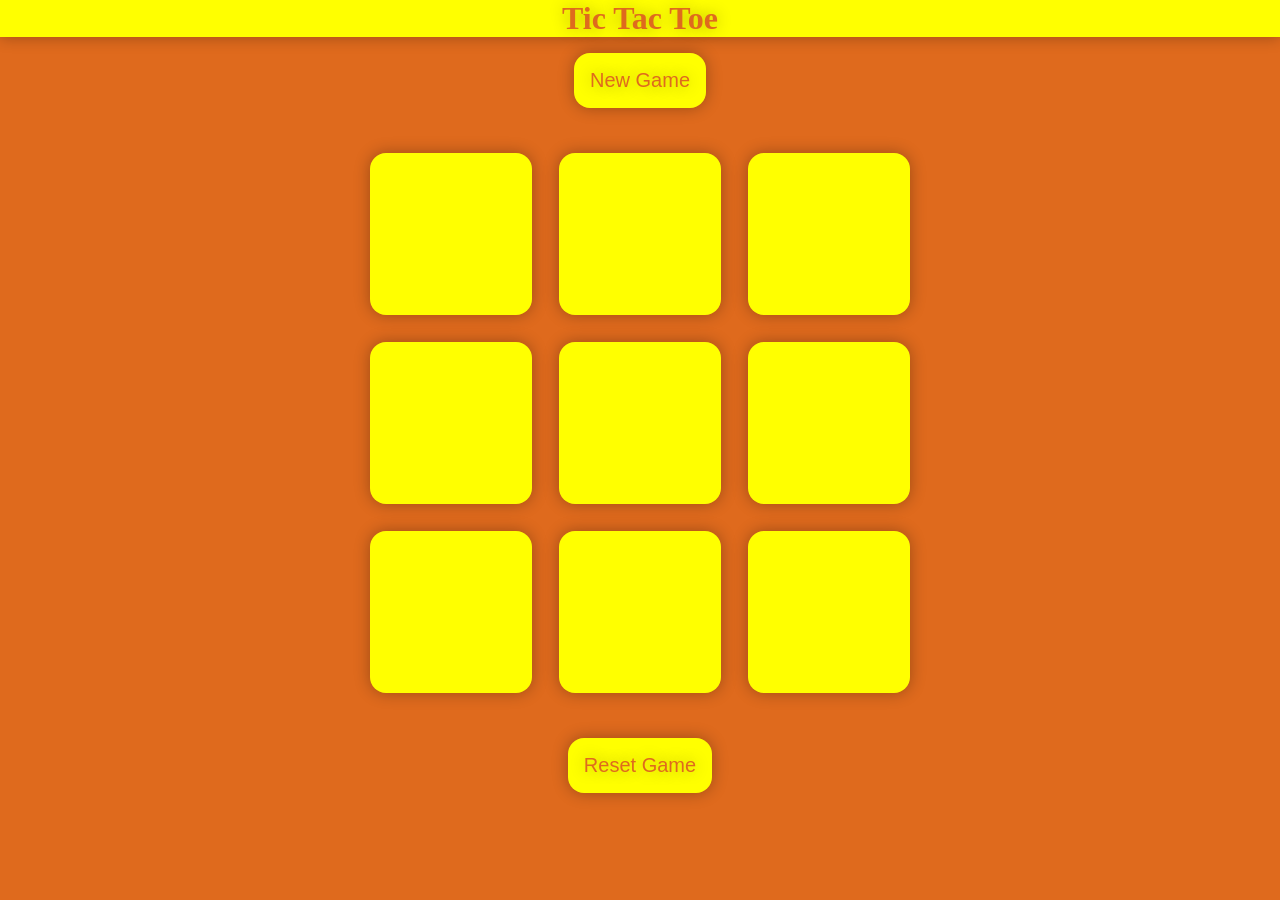
<file: Tic Tac Toe Game/index.html>
<!DOCTYPE html>
<html lang="en">
<head>
  <meta charset="UTF-8">
  <meta name="viewport" content="width=device-width, initial-scale=1.0">
  <title>Tic Tac Toe</title>
  <link rel="stylesheet" href="style.css">
</head>
<body>
  <main>
    <h1>Tic Tac Toe</h1>
    <div class="msg-container hide">
      <p id="msg"><b>!!!WINNER!!!</b></p>
    </div>
    <button id="newGame">New Game</button>
    <div class="container">
      <div class="game">
        <button class="box"></button>
        <button class="box"></button>
        <button class="box"></button>
        <button class="box"></button>
        <button class="box"></button>
        <button class="box"></button>
        <button class="box"></button>
        <button class="box"></button>
        <button class="box"></button>
      </div>
    </div>
    <button id="reset">Reset Game</button>
  </main>
  <script src="script.js"></script>
</body>
</html>
</file>
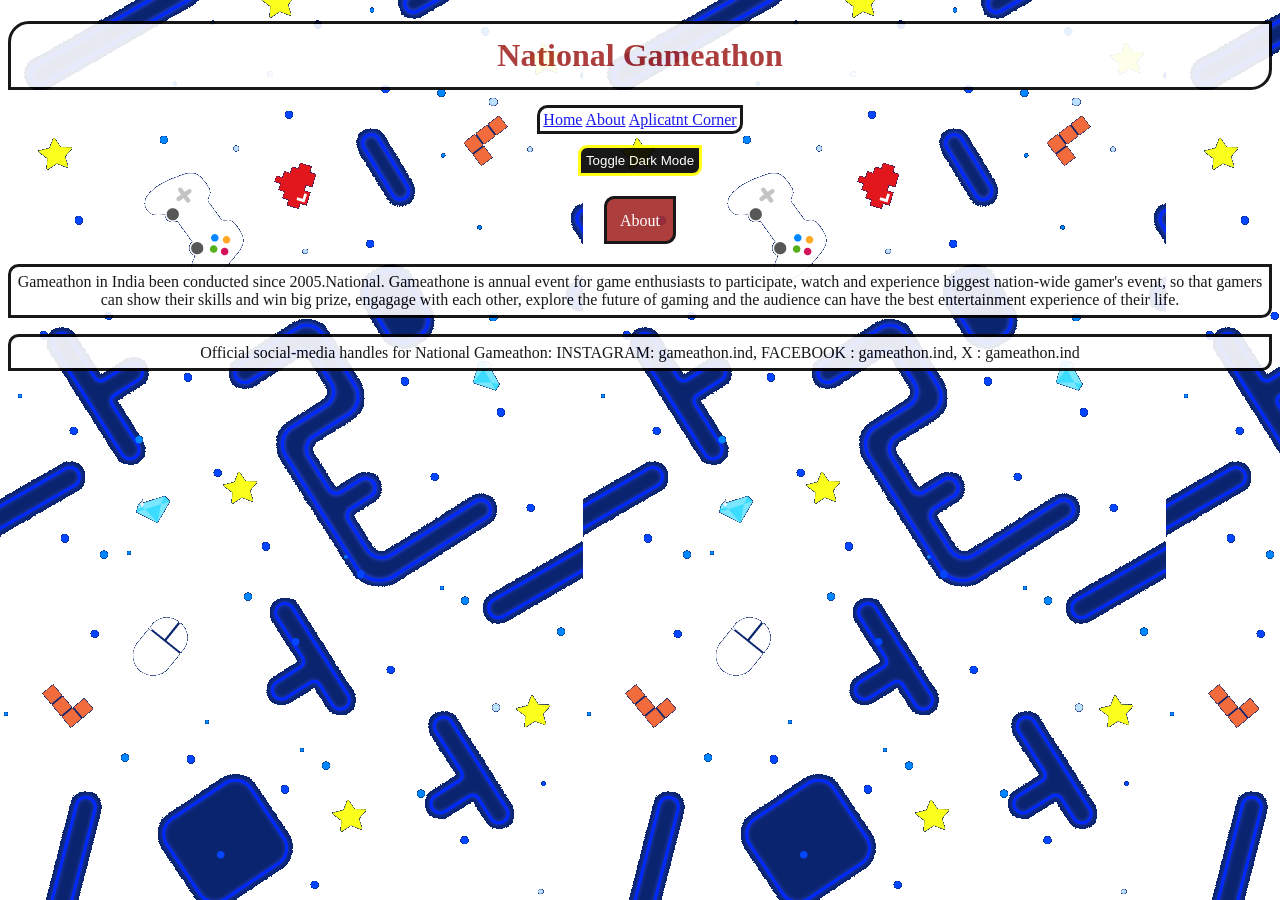
<file: HTML CSS JS Test Website/about.html>
<!DOCTYPE html>
<html lang="en">
<head>
  <meta charset="UTF-8">
  <meta name="viewport" content="width=device-width, initial-scale=1.0">
  <title>Document</title>
  <link rel="stylesheet" href="style.css">
</head>
<body>

  <h1>National Gameathon</h1>

  <span id="option"> 
    <a href="index.html">Home</a>
    <a href="about.html">About</a>
    <a href="applicant.html">Aplicatnt Corner</a>
  </span>

  <div>
    <button id="mode">Toggle Dark Mode</button>
  </div>

  <br>
  <br>

  <span>About</span>

  <br>
  <br>

  <p>Gameathon in India been conducted since 2005.National. Gameathone is annual event for game enthusiasts to participate, watch and experience biggest nation-wide gamer's event, so that gamers can show their skills and win big prize, engagage with each other, explore the future of gaming and the audience can have the best entertainment experience of their life.
  </p>

  <p>Official social-media handles for National Gameathon:
    INSTAGRAM: gameathon.ind,
    FACEBOOK : gameathon.ind,
    X        : gameathon.ind
  </p>



  <script src="script.js"></script>

</body>
</html>
</file>
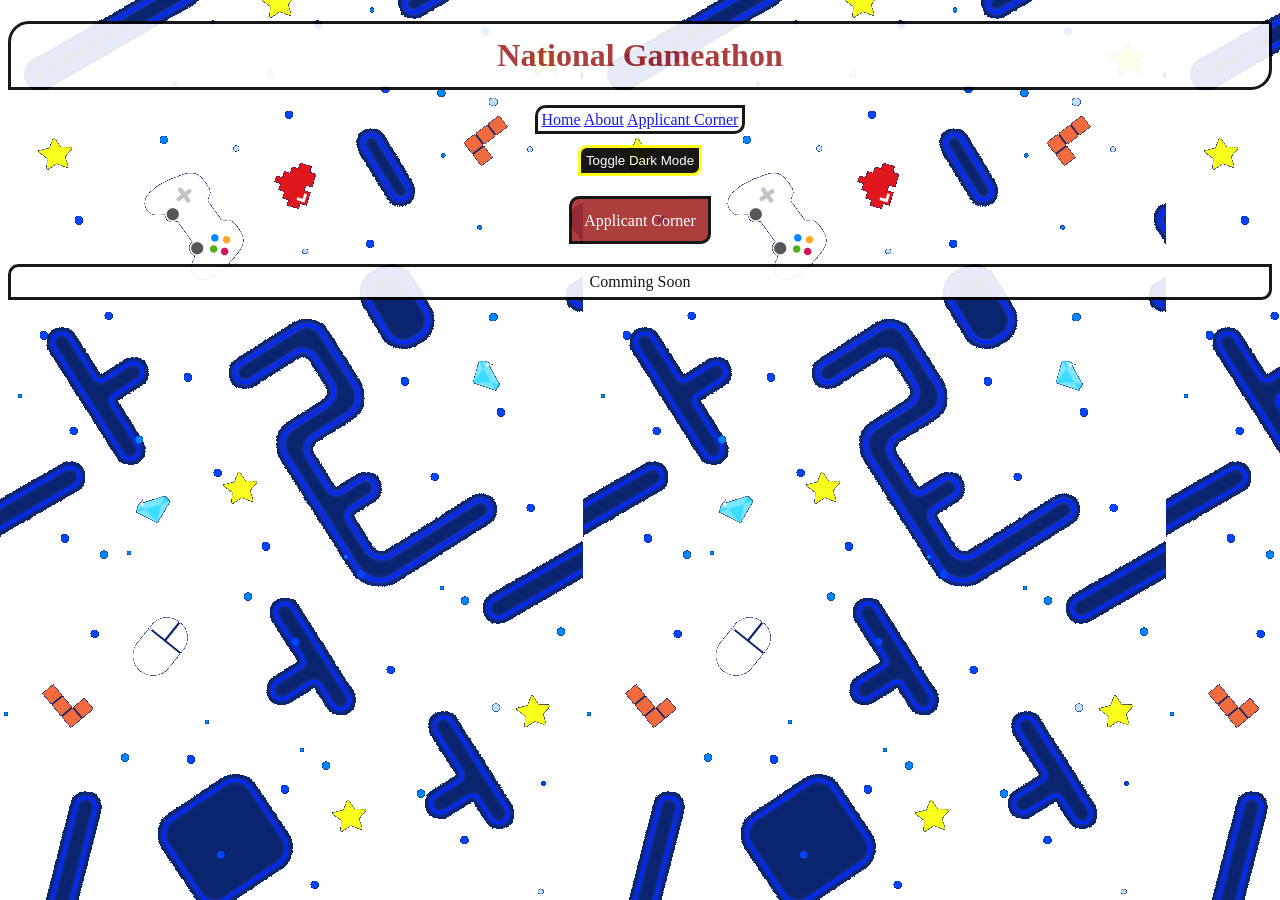
<file: HTML CSS JS Test Website/applicant.html>
<!DOCTYPE html>
<html lang="en">
<head>
  <meta charset="UTF-8">
  <meta name="viewport" content="width=device-width, initial-scale=1.0">
  <title>Document</title>
  <link rel="stylesheet" href="style.css">
</head>
<body>
  
  <h1>National Gameathon</h1>

  <span id="option"> 
    <a href="index.html">Home</a>
    <a href="about.html">About</a>
    <a href="applicant.html">Applicant Corner</a>
  </span>

   <div>
    <button id="mode">Toggle Dark Mode</button>
  </div>

  <br>
  <br>

  <span>Applicant Corner</span>

  <br>
  <br>

  <P>Comming Soon</P>

  <script src="script.js"></script>

</body>
</file>
<file: Tic Tac Toe Game/style.css>
* {
  margin: 0;
  padding: 0;
}

h1 {
  background-color: yellow;
  color:  rgb(223, 106, 29);
  box-shadow: 0 0 1rem rgba(0, 0, 0, 0.3);
  text-shadow: 0 0 1rem rgba(0, 0, 0, 0.3);;
}

body {
  background-color: rgb(223, 106, 29);
  text-align: center;
}

.container {
  height: 70vh;
  display: flex;
  flex-wrap: wrap;
  justify-content: center;
  align-items: center;
}

.game {
  height: 60vmin;
  width: 60vmin;
  display: flex;
  flex-wrap: wrap;
  justify-content: center;
  align-items: center;
  gap: 3vmin;
}

.box {
  height: 18vmin;
  width: 18vmin;
  border-radius: 1rem;
  border: none;
  background-color: yellow;
  box-shadow: 0 0 1rem rgba(0, 0, 0, 0.3);
  text-shadow: 0 0 1rem rgba(0, 0, 0, 0.3);
  font-size: 8vmin;
  color: rgb(223, 106, 29);
}

#reset {
  padding: 1rem;
  font-size: 1.25rem;
  background-color: yellow;
  color: rgb(223, 106, 29);
  border-radius: 1rem;
  border: none;
  box-shadow: 0 0 1rem rgba(0, 0, 0, 0.3);
  text-shadow: 0 0 1rem rgba(0, 0, 0, 0.3);
}

#newGame {
  margin-top: 1rem;
  padding: 1rem;
  font-size: 1.25rem;
  background-color: yellow;
  color: rgb(223, 106, 29);
  border-radius: 1rem;
  border: none;
  box-shadow: 0 0 1rem rgba(0, 0, 0, 0.3);
  text-shadow: 0 0 1rem rgba(0, 0, 0, 0.3);
}

#msg {
  color: yellow;
  margin-top: 1rem;
  font-size: 8vmin;
}

#draw {
  color: yellow;
  margin-top: 1rem;
  font-size: 8vmin;
}

.hide {
  display: none;
}
</file>
<file: HTML CSS JS Test Website/style.css>
body {
  text-align: center;
  background-image: url("img/gameathon-light.png");
  background-color: white;
  color: black;
}

.dark{
  background-image: url("img/gameathon.png");
  background-color: black;
  color: white;

  button {
    opacity: 90%;
    padding: 0.3rem;
    color: black;
    background-color: yellow;
    border: 3px solid black;
    border-top-right-radius: 0.1cap;
    border-bottom-left-radius: 0.1cap;
  }

  h1 {
    padding: 1%;
    opacity: 90%;
    border-top-left-radius: 1cap;
    border-bottom-right-radius: 1cap;
    background-color: brown;
    border: 3px solid white;
    color: white;
  }

  h3 {
    border-top:3px solid yellow;
    border-left:3px solid yellow;
    border-right:3px solid yellow;
    border-top-left-radius: 1cap;
    margin-bottom: 0%;
    background-color: brown;
    opacity: 90%;
    color: white;
  }

  ul {
    border-bottom:3px solid yellow;
    border-left:3px solid yellow;
    border-right:3px solid yellow;
    border-bottom-right-radius: 1cap;
    margin-top: 0%;
    background-color: blue;
    opacity: 90%;
    color: white;
  }

  span {
    border-top-left-radius: 1cap;
    border-bottom-right-radius: 1cap;
    opacity: 90%;
    padding: 1%;
    background-color: brown;
    border: 3px solid white;
    color: white;
  }

  p {
    border-top-left-radius: 1cap;
    border-bottom-right-radius: 1cap;
    padding: 0.5%;
    opacity: 90%;
    background-color: blue;
    border: 3px solid yellow;
    color: white;
  }

  table {
    margin-left: auto;
    margin-right: auto;
    margin-top: auto;
    margin-bottom: auto;
    opacity: 90%;
    align-items: center;
    text-align: center;
    border-top-left-radius: 1cap;
    border-bottom-right-radius: 1cap;
    background-color: blue;
    border: 3px solid yellow;
    color: white;
  }

  form {
    margin: auto;
    width: 20rem;
    padding: 1rem;
    opacity: 90%;
    background-color: blue;
    border: 3px solid yellow;
    border-top-left-radius: 1cap;
    border-bottom-right-radius: 1cap;
    color: white;
    margin-top: 1rem;
    margin-bottom: 1rem;
  }
}

.light{
  background-image: url("img/gameathon-light.png");
  background-color: white;
  color: black;

  button {
    border-top-left-radius: 1cap;
    border-bottom-right-radius: 1cap;
    opacity: 90%;
    padding: 0.3rem;
    color: white;
    background-color: black;
    border: 3px solid yellow;
  }

  h1 {
    padding: 1%;
    opacity: 90%;
    background-color: white;
    color: brown;
    border: 3px solid black;
    border-top-left-radius: 1cap;
    border-bottom-right-radius: 1cap;
  }

  h3 {
    border-top:3px solid black;
    border-left:3px solid black;
    border-right:3px solid black;
    margin-bottom: 0%;
    background-color: brown;
    opacity: 90%;
    color: white;
    border-top-left-radius: 1cap;
  }

  ul {
    border-bottom:3px solid black;
    border-left:3px solid black;
    border-right:3px solid black;
    margin-top: 0%;
    background-color: white;
    opacity: 90%;
    color: black;
    border-bottom-right-radius: 1cap;
  }

  span {
    opacity: 90%;
    padding: 1%;
    border-top-left-radius: 1cap;
    border-bottom-right-radius: 1cap;
    background-color: brown;
    border: 3px solid black;
    color: white;
  }

  p {
    padding: 0.5%;
    border-top-left-radius: 1cap;
    border-bottom-right-radius: 1cap;
    opacity: 90%;
    background-color: white;
    border: 3px solid black;
    color: black;
  }

  table {
    margin-left: auto;
    margin-right: auto;
    margin-top: auto;
    margin-bottom: auto;
    opacity: 90%;
    align-items: center;
    text-align: center;
    border-top-left-radius: 1cap;
    border-bottom-right-radius: 1cap;
    background-color: white;
    border: 3px solid black;
    color: black;
  }

  form {
    margin: auto;
    width: 20rem;
    padding: 1rem;
    opacity: 90%;
    background-color: white;
    border: 3px solid black;
    border-top-left-radius: 1cap;
    border-bottom-right-radius: 1cap;
    color: black;
    margin-top: 1rem;
    margin-bottom: 1rem;
  }
}

button {
    opacity: 90%;
    padding: 0.3rem;
    color: white;
    background-color: black;
    border: 3px solid yellow;
    border-top-left-radius: 1cap;
    border-bottom-right-radius: 1cap;
  }

  h1 {
    padding: 1%;
    opacity: 90%;
    background-color: white;
    color: brown;
    border: 3px solid black;
    border-top-left-radius: 1cap;
    border-bottom-right-radius: 1cap;
  }

  h3 {
    border-top:3px solid black;
    border-left:3px solid black;
    border-right:3px solid black;
    margin-bottom: 0%;
    background-color: brown;
    opacity: 90%;
    color: white;
    border-top-left-radius: 1cap;
  }

  ul {
    border-bottom:3px solid black;
    border-left:3px solid black;
    border-right:3px solid black;
    margin-top: 0%;
    background-color: white;
    opacity: 90%;
    color: black;
    border-bottom-right-radius: 1cap;
  }

  span {
    opacity: 90%;
    padding: 1%;
    border-top-left-radius: 1cap;
    border-bottom-right-radius: 1cap;
    background-color: brown;
    border: 3px solid black;
    color: white;
  }

  p {
    padding: 0.5%;
    border-top-left-radius: 1cap;
    border-bottom-right-radius: 1cap;
    opacity: 90%;
    background-color: white;
    border: 3px solid black;
    color: black;
  }

  table {
    margin-left: auto;
    margin-right: auto;
    margin-top: auto;
    margin-bottom: auto;
    opacity: 90%;
    align-items: center;
    text-align: center;
    border-top-left-radius: 1cap;
    border-bottom-right-radius: 1cap;
    background-color: white;
    border: 3px solid black;
    color: black;
  }

  form {
  margin: auto;
  width: 20rem;
  padding: 1rem;
  opacity: 90%;
  background-color: white;
  border: 3px solid black;
  border-top-left-radius: 1cap;
  border-bottom-right-radius: 1cap;
  color: black;
  margin-top: 1rem;
  margin-bottom: 1rem;
}

caption {
  border-top-left-radius: 1cap;
  border-bottom-right-radius: 1cap;
  border-color: 3px solid white;
  background-color: brown;
  color: white;
}

#option {
  padding: 0.2rem;
  border: 3px solid black;
  border-top-left-radius: 1cap;
  border-bottom-right-radius: 1cap;
  opacity: 90%;
  align-items: center;
  background-color: white;
}

div {
  margin-top: 1rem;
}

#submit {
  margin-top: 1cap;
}

#section {
  padding: 0.5rem;
  margin: auto;
  width: 15rem;
  background-color: null;
  margin-top: 1rem;
}

#vid {
  align-items: center;
}

.foot {
  margin: auto;
  width: 20rem;
  border-top: 3px solid black;
  border-left: 3px solid black;
  border-right: 3px solid black;
  border-top-left-radius: 1cap;
  opacity: 90%;
  background-color: yellow;
  background-blend-mode: color-burn;
}

.aside {
  margin: auto;
  width: 20rem;
  border-bottom: 3px solid black;
  border-left: 3px solid black;
  border-right: 3px solid black;
  background-color: black;
  color: white;
  border-bottom-right-radius: 1cap;
  background-blend-mode: color-burn;
}
</file>
